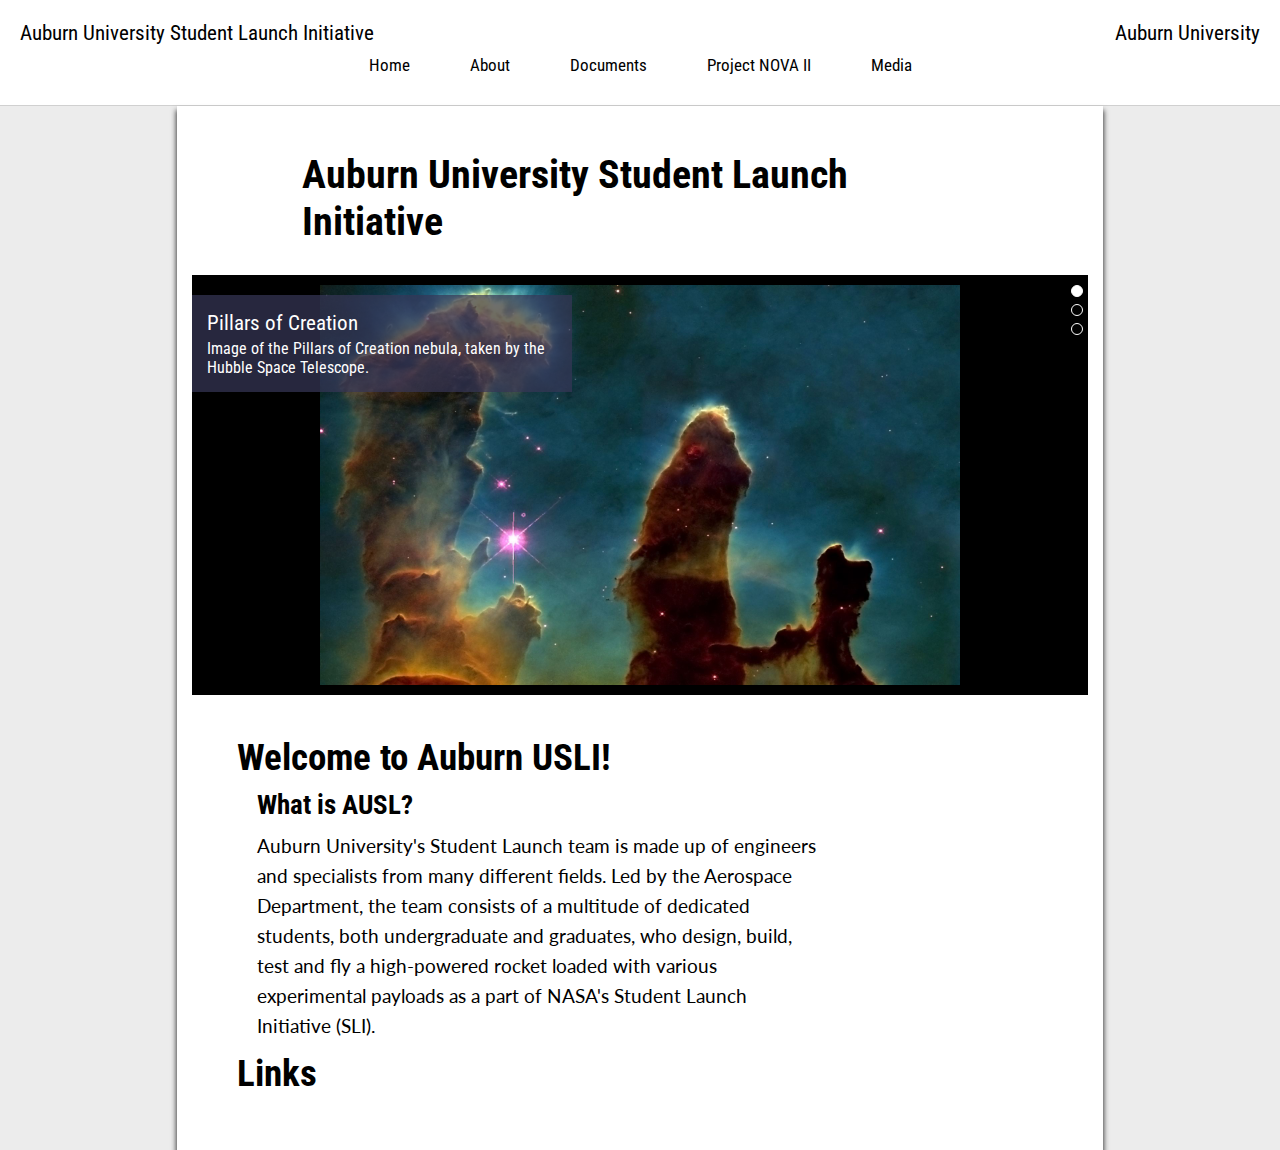
<file: index.html>
<!DOCTYPE html>
<html>
    <head>
        <title>Auburn University SLI</title>
        <link href="https://fonts.googleapis.com/css?family=Lato|Roboto+Condensed&display=swap" rel="stylesheet">
        <link href="./custom.css" rel="stylesheet">
        <link href="./carousel.css" rel="stylesheet">
        <style>
            html {
                font-family: 'Roboto Condensed', sans-serif;
            }
            body {
                margin: 0;
            }
            .site-header {
                padding: 20px;
                font-size: 16pt;
                border-bottom: 1px solid #d0d0d0;
            }
            nav {
                display: flex;
                flex-direction: row;
                justify-content: center;
                font-size: 13pt;
            }
            nav > .nav-link {
                cursor: pointer;
                padding: 10px 30px;
            }
            .site-body {
                background-color: #ececec;
            }
            .body-container {
                width: 70%;
                margin: 0 auto;
                background-color: white;
                padding: 15px;
                box-shadow:0px 5px 5px 1px #444444;                
            }
        </style>
    </head>
    <body>
        <div class="site-header">
            <div class="site-title">Auburn University Student Launch Initiative
                <span style="float: right;">Auburn University</span>
            </div>
            <nav>
                <div class="nav-link">Home</div>
                <div class="nav-link">About</div>
                <div class="nav-link">Documents</div>
                <div class="nav-link">Project NOVA II</div>
                <div class="nav-link">Media</div>
            </nav>
        </div>
        <div class="site-body">
            <div class="body-container">
                <div class="main-board">
                    <h1>Auburn University Student Launch Initiative</h1>
                </div>
                <div class="carousel-container">
                    <div class="image-counter">
                        <div class="counter-item active"></div>
                        <div class="counter-item"></div>
                        <div class="counter-item"></div>
                    </div>
                    <div class="carousel-image">
                        <img src="./img/img1.jpg" />
                        <div class="image-text">
                            <div class="image-title">Pillars of Creation</div>
                            <div class="image-desc">Image of the Pillars of Creation nebula, taken by the Hubble Space Telescope.</div>
                        </div>
                    </div>
                </div>
                <div class="body-text">
                    <div class="col-9">
                        <h1>Welcome to Auburn USLI!</h1>
                        <h2>What is AUSL?</h2>
                        <p>
                            Auburn University's Student Launch team is made up of engineers
                            and specialists from many different fields. Led by the Aerospace Department,
                            the team consists of a multitude of dedicated students, both undergraduate
                            and graduates, who design, build, test and fly a high-powered rocket loaded
                            with various experimental payloads as a part of NASA's Student Launch
                            Initiative (SLI).
                        </p>
                    </div>
                    <div class="col-3">
                        <h1>Links</h1>
                    </div>                
                </div>
            </div>
        </div>

    </body>

</html>
</file>
<file: custom.css>
.main-board {
    margin: 5px auto;
    width: 80%;
}
.main-board h1,
.main-board h2,
.main-board h3,
.main-board h4 {
    margin: 0;
}
.main-board h1 {
    font-size: 30pt;
    margin: 30px 20px;
    font-weight: bold;
}
.main-board h2 {
    font-size: 27pt;
    margin: 5px 0;
}
.main-board h3 {
    font-size: 24pt;
    margin: 5px 0;
}
.main-board h4 {
    font-size: 20pt;
    margin: 3px 0;
}

.body-text {
    margin: 40px auto;
    width: 90%;
}
.body-text h1 {
    font-size: 28pt;
    margin: 0;
}
.body-text h2 {
    font-size: 20pt;
    margin: 10px 20px;
}
.body-text p {
    margin: 10px 20px;
    font-size: 14pt;
    font-family: 'Lato', sans-serif;
    line-height: 30px;
}


.col-9 {
    width: 75%;
    margin: 0;
    box-sizing: border-box;
}
.col-3 {
    width: 25%;
    margin: 0;
    box-sizing: border-box;
}
</file>
<file: carousel.css>
.carousel-container {
    max-height: 400px;
    max-width: 1200px;
    margin: 0 auto;
    position: relative;
    background-color: black;
    padding: 10px 0;
}
.carousel-image {
    position: relative;
}
.carousel-container img {
    width: auto;
    max-height: 400px;
    line-height: 1;
    display: block;
    max-width: 100%;
    margin-right: auto;
    margin-left: auto;
}
.carousel-container .image-text {
    position: absolute;
    left: 0;
    top: 10px;
    background-color: rgba(55, 55, 87, 0.719);
    color: white;
    padding: 15px;
    font-size: 12pt;
    width: 350px;
}
.carousel-container .image-title {
    font-size: 16pt;
    margin-bottom: 4px;
}
.carousel-container .image-counter {
    position: absolute;
    top: 3px;
    right: 5px;
}
.carousel-container .counter-item {
    height: 10px;
    width: 10px;
    border: 1px solid #ffffff;
    background-color: rgba(0,0,0,0);
    margin: 7px 0;
    border-radius: 50%;
    cursor: pointer;
}
.carousel-container .counter-item.active {
    background-color: #ffffff;
}
</file>
